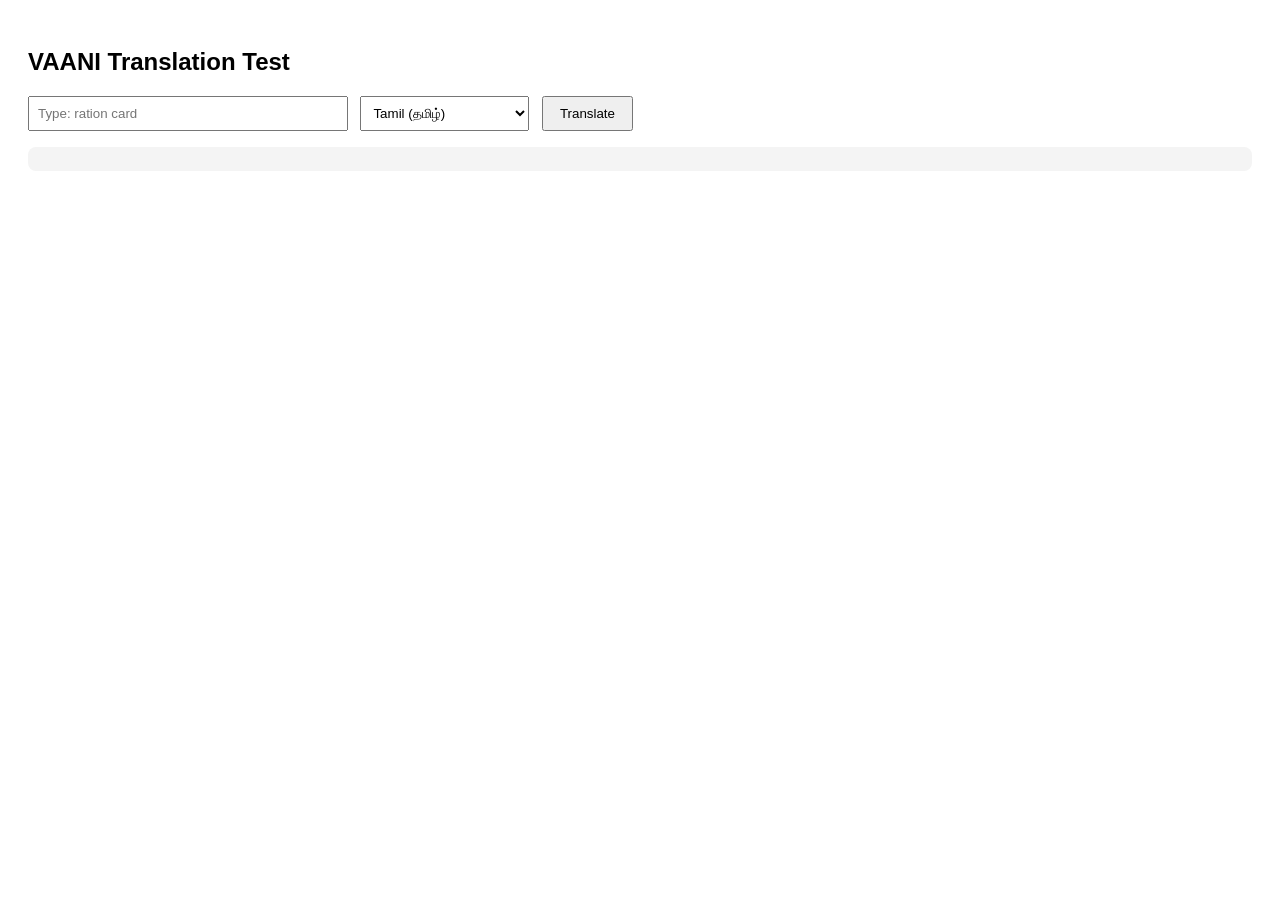
<file: test.html>
<!DOCTYPE html>
<html>
<body style="font-family:sans-serif; padding:20px;">
<h2>VAANI Translation Test</h2>

<input id="txt" placeholder="Type: ration card" style="width:300px;padding:8px"/>

<select id="lang" style="padding:8px; margin-left:8px;">
  <option value="ta">Tamil (தமிழ்)</option>
  <option value="hi">Hindi (हिन्दी)</option>
  <option value="te">Telugu (తెలుగు)</option>
  <option value="kn">Kannada (ಕನ್ನಡ)</option>
  <option value="ml">Malayalam (മലയാളം)</option>
  <option value="bn">Bengali (বাংলা)</option>
  <option value="mr">Marathi (मराठी)</option>
</select>

<button onclick="test()" style="padding:8px 16px; margin-left:8px;">Translate</button>

<pre id="result" style="margin-top:16px; background:#f4f4f4; padding:12px; border-radius:8px;"></pre>

<script>
  const BACKEND = "https://multilingual-voice-assistant-870k.onrender.com";

  async function test() {
    const text = document.getElementById('txt').value;
    const lang = document.getElementById('lang').value;
    document.getElementById('result').innerText = "Translating...";
    try {
      const res = await fetch(BACKEND + '/translate', {
        method: 'POST',
        headers: {'Content-Type': 'application/json'},
        body: JSON.stringify({text: text, target_lang: lang})
      });
      const data = await res.json();
      document.getElementById('result').innerText = JSON.stringify(data, null, 2);
    } catch (e) {
      document.getElementById('result').innerText = "❌ Backend not reachable: " + e.message;
    }
  }
</script>
</body>
</html>
</file>
